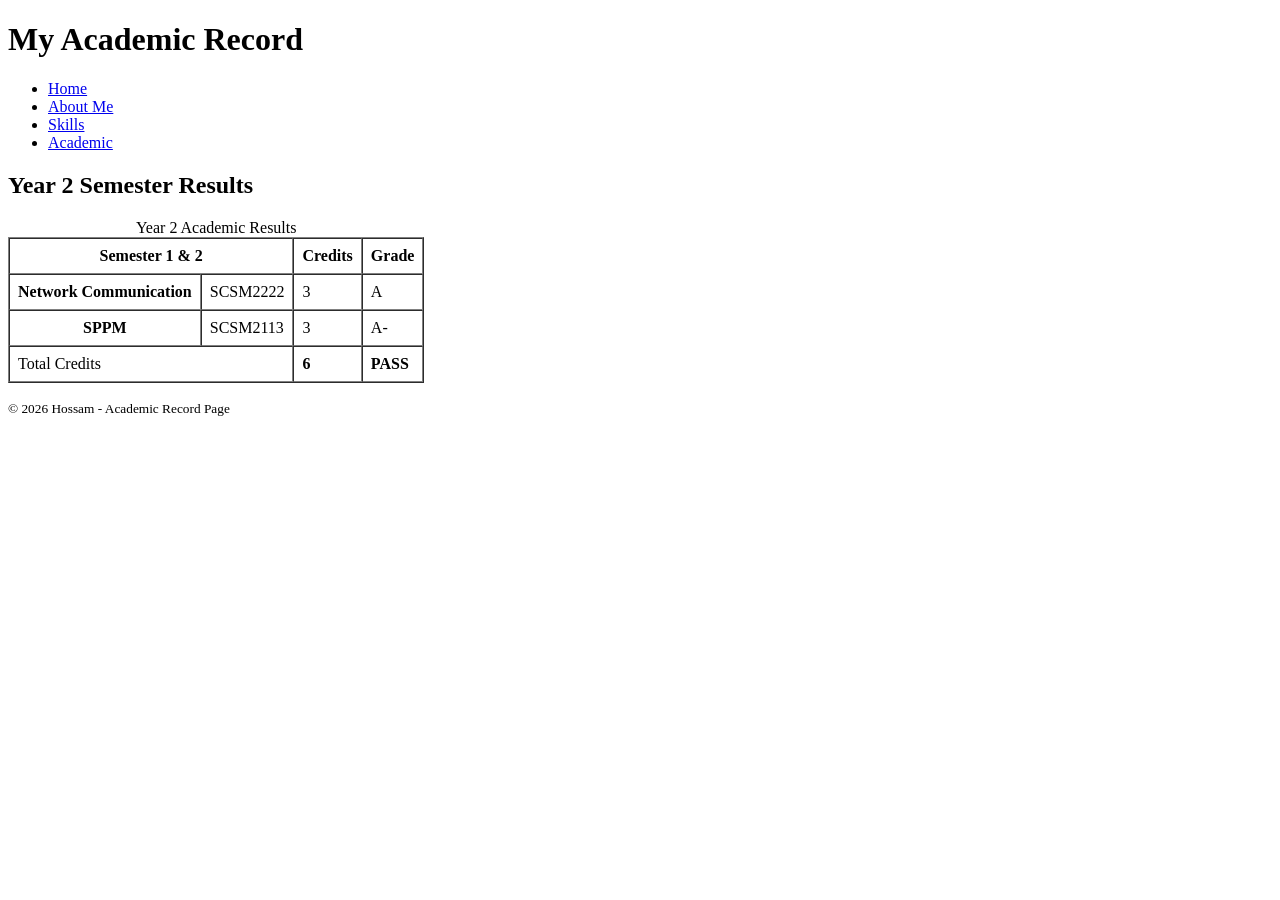
<file: academic.html>
<!DOCTYPE html>
<html lang="en">
<head>
    <meta charset="UTF-8">
    <title>Academic Results - Hosam</title>
</head>
<body>

    <header>
        <h1>My Academic Record</h1>
    </header>

    <nav>
        <ul>
            <li><a href="index.html">Home</a></li>
            <li><a href="about.html">About Me</a></li>
            <li><a href="skills.html">Skills</a></li>
            <li><a href="academic.html">Academic</a></li>
        </ul>
    </nav>

    <main>
        <section id="results">
            <h2>Year 2 Semester Results</h2>

            <table border="1" cellpadding="8" cellspacing="0">
                <caption>Year 2 Academic Results</caption> <thead>
                    <tr>
                        <th scope="col" colspan="2">Semester 1 &amp; 2</th>
                        <th scope="col">Credits</th>
                        <th scope="col">Grade</th>
                    </tr>
                </thead>

                <tbody>
                    <tr>
                        <th scope="row">Network Communication</th>
                        <td>SCSM2222</td>
                        <td>3</td>
                        <td>A</td>
                    </tr>
                    <tr>
                        <th scope="row">SPPM</th>
                        <td>SCSM2113</td>
                        <td>3</td>
                        <td>A-</td>
                    </tr>
                </tbody>

                <tfoot>
                    <tr>
                        <td colspan="2">Total Credits</td>
                        <td><strong>6</strong></td>
                        <td><strong>PASS</strong></td>
                    </tr>
                </tfoot>
            </table>
        </section>
    </main>

    <footer>
        <p><small>&copy; 2026 Hossam - Academic Record Page</small></p>
    </footer>

</body>
</html>
</file>
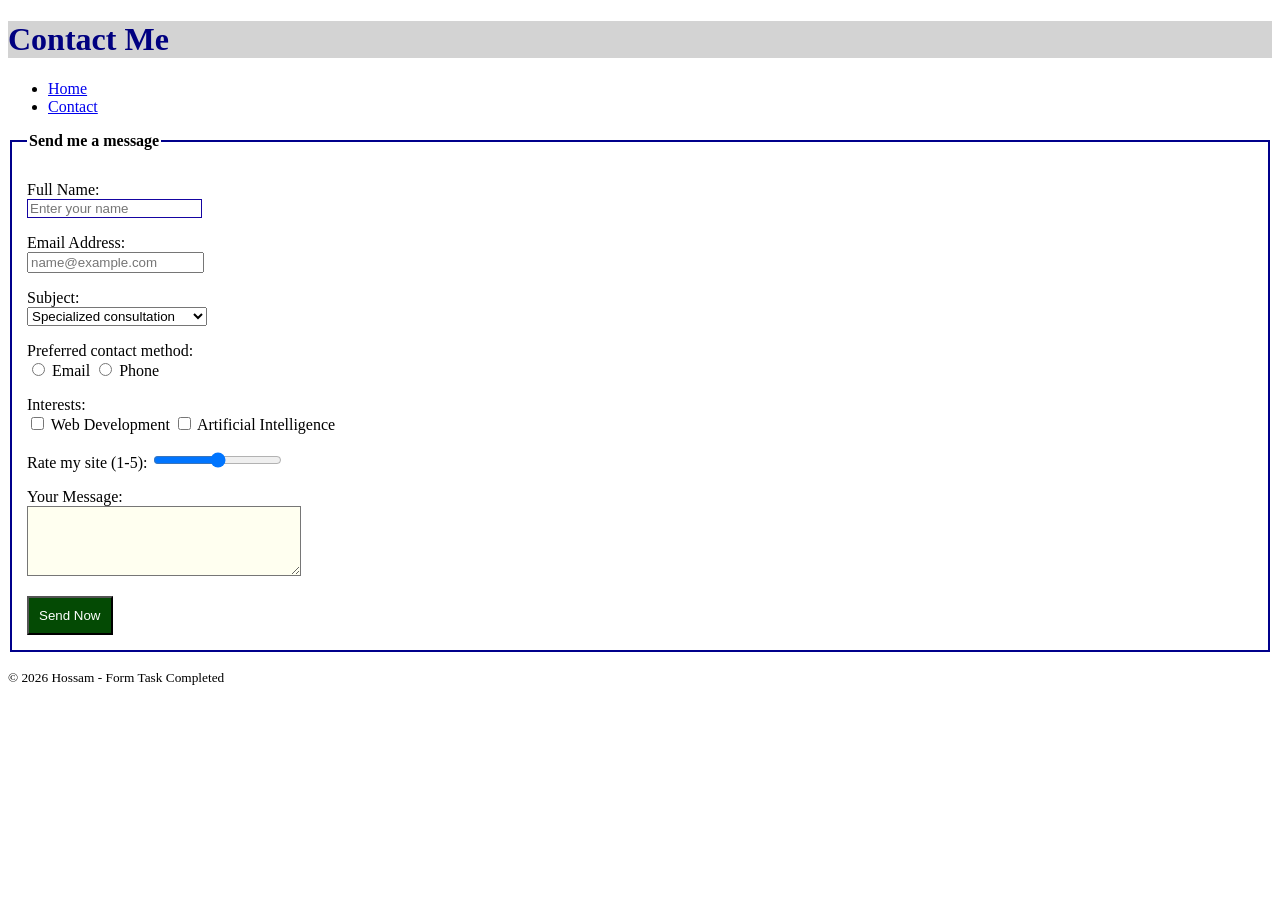
<file: contact.html>
<!DOCTYPE html>
<html lang="en">
<head>
    <meta charset="UTF-8">
    <title>Contact Me - Hosam</title>
</head>
<body>

    <header>
        <h1 style="color: navy; background-color: lightgray;">Contact Me</h1>
    </header>

    <nav>
        <ul>
<li><a href="index.html">Home</a></li>
<li><a href="contact.html">Contact</a></li>
        </ul>
    </nav>

    <main>
        <section>
   <form action="#" method="post">
   <fieldset style="border: 2px solid darkblue; padding: 15px;">
  <legend><strong>Send me a message</strong></legend>

                    <p>
   <label for="fullname">Full Name:</label><br>
  <input type="text" id="fullname" name="fullname" placeholder="Enter your name" required maxlength="60" style="border: 1px solid rgb(21, 5, 162);">
                    </p>

 <p>
  <label for="useremail">Email Address:</label><br>
  <input type="email" id="useremail" name="useremail" required placeholder="name@example.com">
                    </p>

                    <p>
 <label for="subject">Subject:</label><br>
                        <select id="subject" name="subject">
 <optgroup label="General">
<option value="hello">Specialized consultation</option>
  <option value="project">Project Inquiry</option>
                            </optgroup>
 <optgroup label="Academic">
  <option value="study">Study Help</option>
                            </optgroup>
 </select>
                    </p>

                    <p>
                        Preferred contact method:<br>
   <input type="radio" id="remail" name="contact_pref" value="email"> <label for="remail">Email</label>
  <input type="radio" id="rphone" name="contact_pref" value="phone"> <label for="rphone">Phone</label>
                    </p>

                    <p>
                        Interests:<br>
     <input type="checkbox" id="web" name="interest" value="web"> <label for="web">Web Development</label>
  <input type="checkbox" id="ai" name="interest" value="ai"> <label for="ai">Artificial Intelligence</label>
                    </p>

                    <p>
  <label for="stars">Rate my site (1-5):</label>
   <input type="range" id="stars" name="stars" min="1" max="5">
                    </p>

                    <p>
       <label for="msg">Your Message:</label><br>
  <textarea id="msg" name="msg" rows="4" cols="30" style="background-color: ivory; font-size: 14px;"></textarea>
                    </p>

  <button type="submit" style="background-color: rgb(4, 74, 4); color: white; padding: 10px;">Send Now</button>
                </fieldset>
            </form>
        </section>
    </main>

    <footer>
        <p><small>&copy; 2026 Hossam - Form Task Completed </small></p>
    </footer>

</body>
</html>
</file>
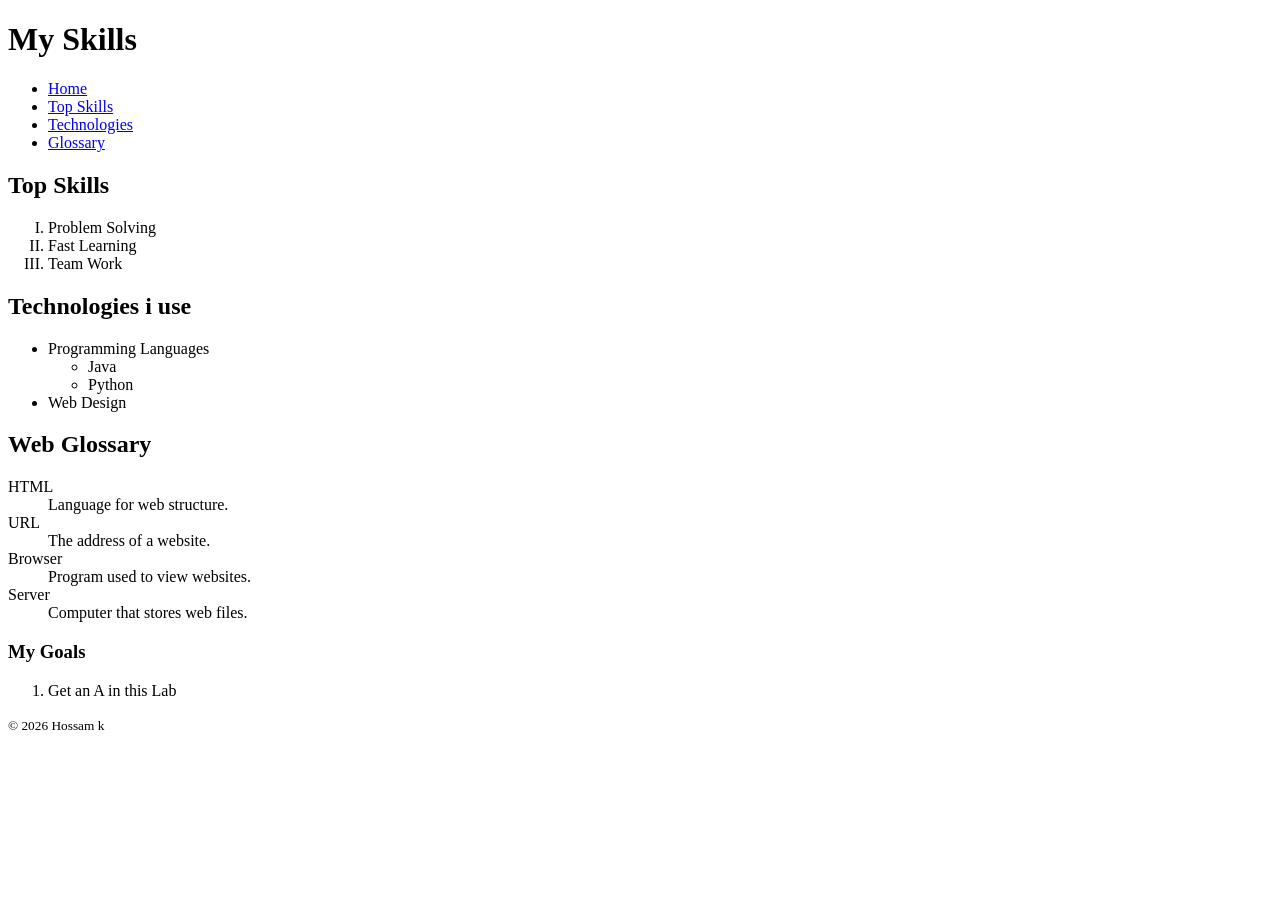
<file: skills.html>
<!DOCTYPE html>
<html lang="en">
<head>
    <meta charset="UTF-8">
    <title>My Skills - Hossam</title>
</head>
<body>

    <header>
        <h1>My Skills</h1>
    </header>

    <nav>
        <ul>
            <li><a href="index.html">Home</a></li>
            <li><a href="#top-skills">Top Skills</a></li>
            <li><a href="#tech">Technologies</a></li>
            <li><a href="#glossary">Glossary</a></li>
        </ul>
    </nav>

    <main>
        <section id="top-skills">
 <h2>Top Skills</h2>
  <ol type="I" start="1">
  <li>Problem Solving</li>
    <li>Fast Learning</li>
    <li>Team Work</li>
   </ol>
  </section>

<section id="tech">
 <h2>Technologies i use</h2>
  <ul>
  <li>Programming Languages
  <ul>
  <li>Java</li>
  <li>Python</li>
   </ul>
    </li>
    <li>Web Design</li>
            </ul>
        </section>

        <section id="glossary">
            <h2>Web Glossary</h2>
            <dl>
    <dt>HTML</dt>
    <dd>Language for web structure.</dd>
    <dt>URL</dt>
     <dd>The address of a website.</dd>
<dt>Browser</dt>
 <dd>Program used to view websites.</dd>
 <dt>Server</dt>
 <dd>Computer that stores web files.</dd>
  </dl>

  <h3>My Goals </h3>
   <ol reversed>
   <li>Get an A in this Lab</li>
   
   </ol>
  </section>
    </main>

    <footer>
        <p><small>&copy; 2026 Hossam k</small></p>
    </footer>

</body>
</html>
</file>
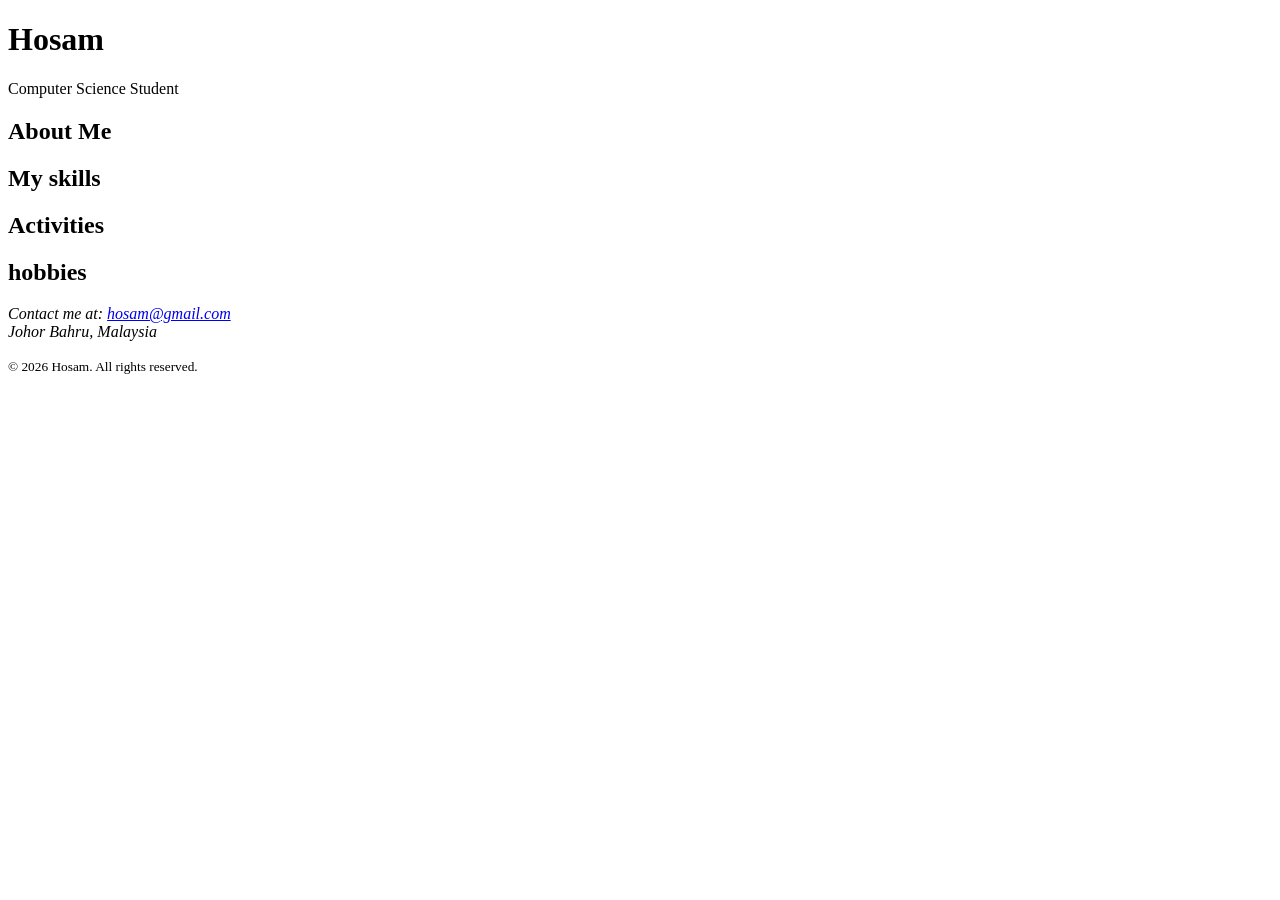
<file: task1.html>
<!DOCTYPE html>
<html lang="en">
<head>
<title>Hosam's Portfolio</title>
<meta charset="UTF-8">
<meta name="description" content="Personal Portfolio for Hossam - Computer Science Student">

</head>
<body>

<header>
<h1>Hosam</h1>
 <p>Computer Science Student </p>
</header>

<nav>
</nav>

<main>
 <section id="about">
<h2>About Me </h2>
</section>

<section id="skills">
<h2> My skills </h2>
</section>

<section id="Activities">
<h2> Activities </h2>
</section>

<section id="hobbies">
<h2> hobbies </h2>
</section>

</main>

<footer>
<address>
Contact me at: <a href="mailto:hosam@gmail.com">hosam@gmail.com</a><br>
Johor Bahru, Malaysia
</address>
<p><small>&copy; 2026 Hosam. All rights reserved.</small></p>
</footer>

</body>
</html>
</file>
